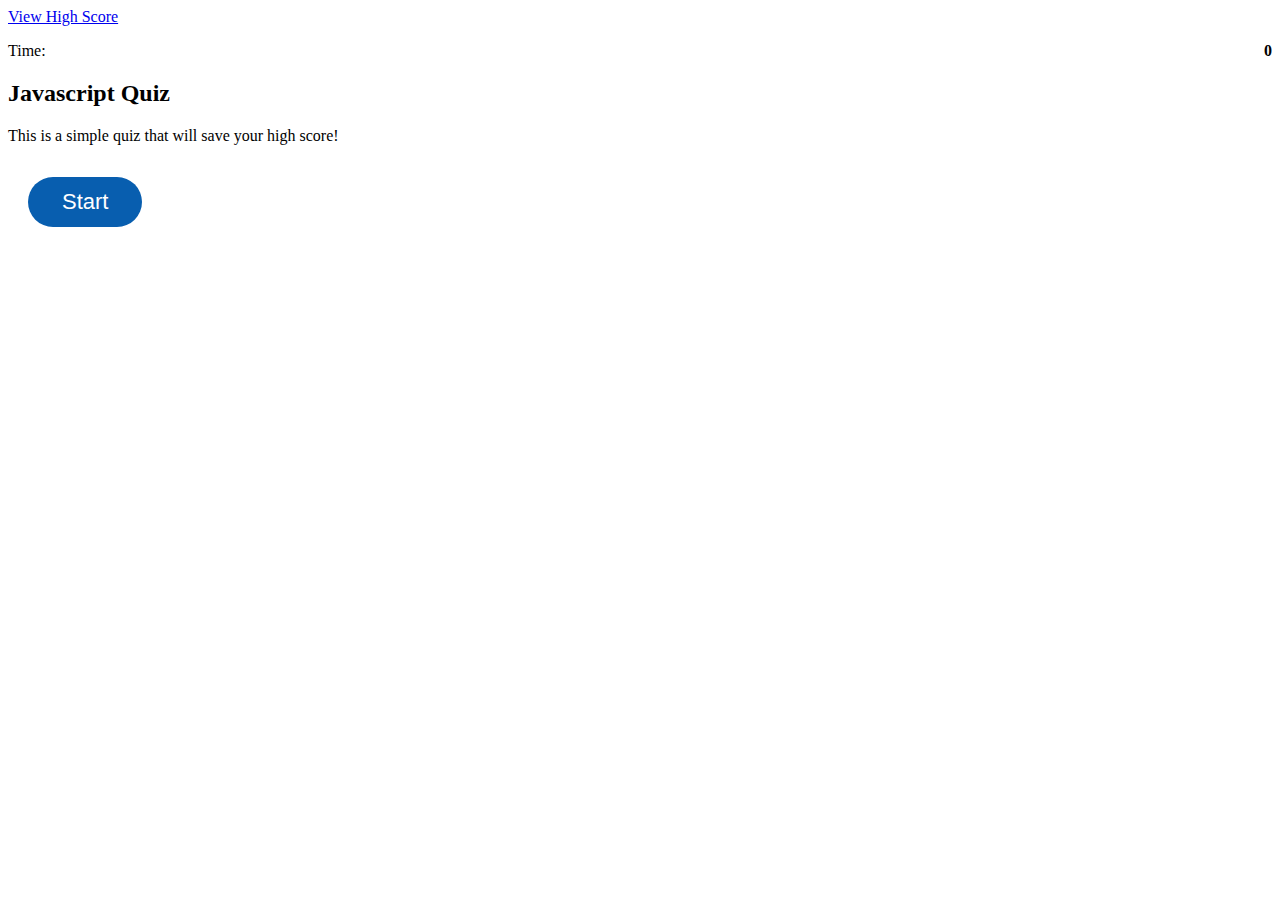
<file: index.html>
<!DOCTYPE html>
<html lang="en">
  <head>
    <meta charset="UTF-8" />
    <meta http-equiv="X-UA-Compatible" content="IE=edge" />
    <meta name="viewport" content="width=device-width, initial-scale=1.0" />
    <title>Programming Quiz</title>
    <link rel="stylesheet" href="./assets/css/style.css" />
  </head>

  <body>
    <div class="container">
      <header>
        <a href="highscore.html">View High Score</a>
        <p>Time: <span id="timer">0</span></p>
      </header>
      <main id="start-menu">
        <h2>Javascript Quiz</h2>
        <p>This is a simple quiz that will save your high score!</p>
        <button id="start">Start</button>
      </main>
      <main id="quiz-menu" class="hide">
        <h1 id="question">quiz questions will go here</h1>
        <div id="choices">
            <button class="choice" id="A" onclick="checkAnswer('A')"></button>
            <button class="choice" id="B" onclick="checkAnswer('B')"></button>
            <button class="choice" id="C" onclick="checkAnswer('C')"></button>
            <button class="choice" id="D" onclick="checkAnswer('D')"></button>
        </div>
        <div id="validation"></div>
      </main>
      <main id="score-menu" class="hide">
        <h4>Your Score is: <span id="final-score"></span></h4>
        <p>Please Enter Your Initials</p>
        <input id="initials" type="text" />
        <button id="submit-score">Submit</button>
      </main>
    </div>
    <script src="./assets/js/script.js"></script>
  </body>
</html>
</file>
<file: assets/css/style.css>
.hide{
    display: none;
}

h1{
    text-align: center;
    color: rgb(8, 94, 175);
    margin: 15px 30px 15px 25px;
  }
  
  #timer {
    float: right;
    font-weight: bold;
   
  }
  
   #showHighScore {
    float: left;
    font-weight: bold;
  }  
  
   #container{
    margin : 20px auto;
    background-color: white;
    height: 350px;
    width : 700px;
    padding: 14px 34px;
    border-radius: 5px;
    box-shadow: 0px 5px 15px 0px;
    position: relative;
  } 
  
   #start{
    border: none;
    background-color: rgb(8, 94, 175);
    border-radius: 25px;
    color:white;
    display: inline-block;
    font-size: 22px;
    line-height: 22px;
    margin: 16px 16px 16px 20px;
    padding: 14px 34px;
    text-align: center;
    cursor: pointer; 
  }  
  #A,#B, #C, #D {
    border: none;
    background-color: rgb(8, 94, 175);
    border-radius: 15px;
    color:white;
    display: list-item;
    font-size: 16px;
    line-height: 16px;
    margin: 10px 10px 10px 15px;
    padding: 10px 10px;
    text-align: center;
    cursor: pointer; 
  }
  
  /* Use  media query  */
   @media (max-width: 980px) {
    #container {
      font-size: 18px;
      margin: 16px 15px 15px 15px;
      padding: 10px 15px;
    }
  }
  
   @media (max-width: 850px) {
    #container {
      font-size: 18px;
      margin: 10px 10px 10px 10px;
      padding: 10px 10px;
      width:fit-content
    }
  }
  
  
    @media (max-width: 600px) {
    #container {
      font-size: 18px;
      margin: 16px 15px 15px 15px;
      padding: 10px 15px;
    }
   }
</file>
